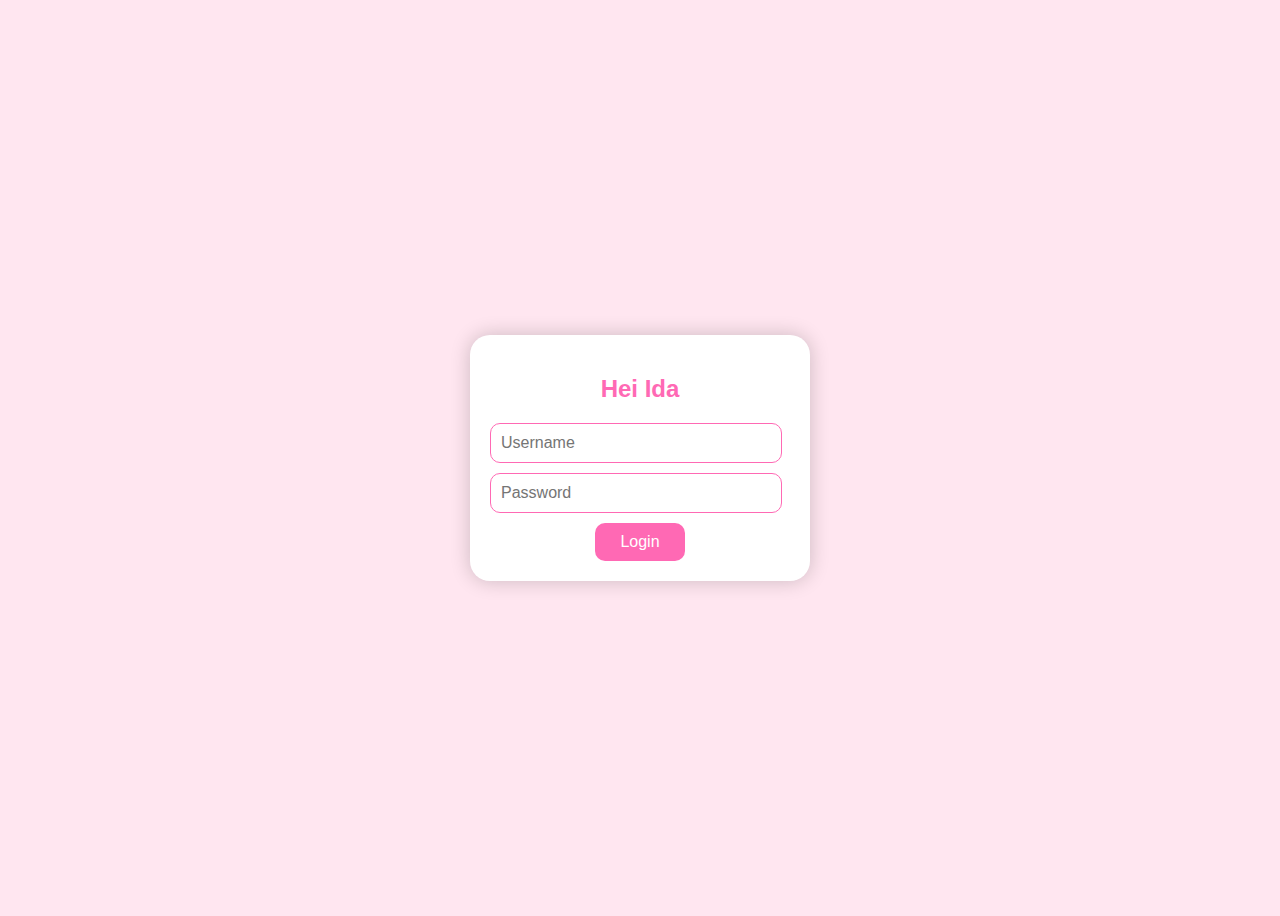
<file: index.html>
<!DOCTYPE html>
<html lang="en">
<head>
    <meta charset="UTF-8">
    <meta name="viewport" content="width=device-width, initial-scale=1.0">
    <title>Login Page</title>
    <link rel="stylesheet" href="stylesLogin.css">
</head>
<body>
    <div class="login-container">
        <h2>Hei Ida</h2>
        <div class="error" id="error">Invalid username or password</div>
        <form id="loginForm">
            <input type="text" id="username" placeholder="Username" required>
            <input type="password" id="password" placeholder="Password" required>
            <button type="submit">Login</button>
        </form>
    </div>
    <script src="script.js"></script>
</body>
</html>
</file>
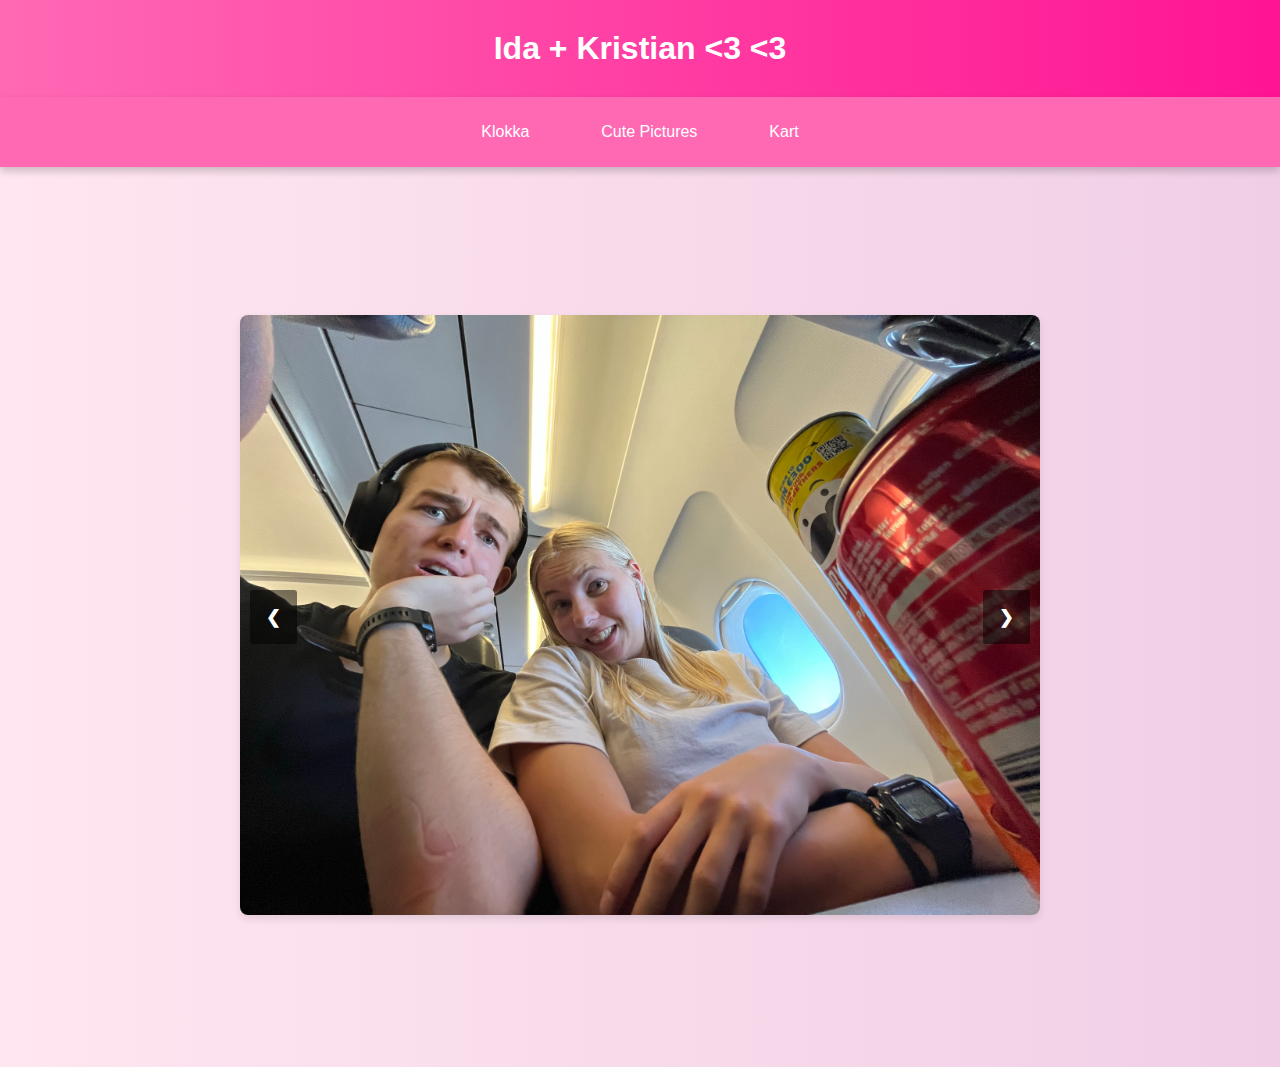
<file: bildekollasj/bildekollasj.html>
<!DOCTYPE html>
<html lang="en">

<head>
    <meta charset="UTF-8">
    <meta name="viewport" content="width=device-width, initial-scale=1.0">
    <title>BADDI ALERT</title>
    <link rel="stylesheet" href="../styles.css">
    <style>
        .content {
            margin: 20px;
            border: none;
            /* Ensure no border */
            text-align: center;
        }

        .content {
            top: 300px;
        }

        .container {
            position: relative;
            width: 50%;
        }

        /* Make the image responsive */
        .container img {
            width: 100%;
            height: auto;
        }

        /* Style the button and place it in the middle of the container/image */
        .container .btn {
            position: absolute;
            top: 50%;
            left: 50%;
            transform: translate(-50%, -50%);
            -ms-transform: translate(-50%, -50%);
            background-color: #555;
            color: white;
            font-size: 16px;
            padding: 12px 24px;
            border: none;
            cursor: pointer;
            border-radius: 5px;
        }

        .container .btn:hover {
            background-color: black;
        }

        #slideshow-container {
            font-family: Arial, sans-serif;
            display: flex;
            justify-content: center;
            align-items: center;
            height: 100vh;
            /* Full viewport height */
            position: relative;
            max-width: 800px;
            margin: 0 auto;
            /* Center horizontally */
            text-align: center;
        }

        .slide img {
            max-width: 100%;
            max-height: 600px;
            /* Adjust height as needed */
            border-radius: 8px;
            box-shadow: 0 4px 8px rgba(0, 0, 0, 0.1);
        }

        button {
            margin-top: 10px;
            /* Space between image and button */
            padding: 10px 20px;
            font-size: 16px;
            background-color: #007bff;
            color: white;
            border: none;
            border-radius: 5px;
            cursor: pointer;
            transition: background-color 0.3s;
        }

        button:hover {
            background-color: #0056b3;
        }

        .prev,
        .next {
            position: absolute;
            top: 50%;
            transform: translateY(-50%);
            padding: 16px;
            color: white;
            font-weight: bold;
            font-size: 18px;
            transition: 0.6s ease;
            border-radius: 3px;
            background-color: rgba(0, 0, 0, 0.5);
            cursor: pointer;
            user-select: none;
            text-decoration: none;
        }

        .prev {
            left: 10px;
            /* Adjust as needed */
        }

        .next {
            right: 10px;
            /* Adjust as needed */
        }

        .prev:hover,
        .next:hover {
            background-color: rgba(0, 0, 0, 0.8);
        }
    </style>
</head>

<body>
    <div class="header">
        <h1>Ida + Kristian <3 <3 </h1>
    </div>
    <div class="menu-bar">
        <a href="../klokka/klokka.html" class="menu-item">Klokka</a>
        <a href="bildekollasj.html" class="menu-item">Cute Pictures</a>
        <a href="../kart/kart.html" class="menu-item">Kart</a>
    </div>
    <!-- <div class="content">
        <img src="bilder/IMG_0983.JPEG" id="bilde" height="300px">
    </div> -->
    <div id="slideshow-container">
        <div class="slide">
            <img src="bilder/1.JPEG" alt="Bilde 1" id="bilde">
        </div>
        <a class="prev" onclick="byttBilde(-1)">&#10094;</a>
        <a class="next" onclick="byttBilde(1)">&#10095;</a>
    </div>
    <script>
        var slideIndex = 1;
        var maxValue = 65;

        function byttBilde(n) {
            var bilde = document.getElementById('bilde');

            slideIndex += n;
            if (slideIndex > maxValue) {
                slideIndex = 1;
            } else if (slideIndex < 1) {
                slideIndex = maxValue;
            }
            bilde.src = '2024-07-16/' + slideIndex + '.jpg'; // Endre stien til ditt andre bilde
            bilde.alt = 'Bilde ' + slideIndex; // Endre alternativ tekst om nødvendig
        }


    </script>
</body>

</html>
</file>
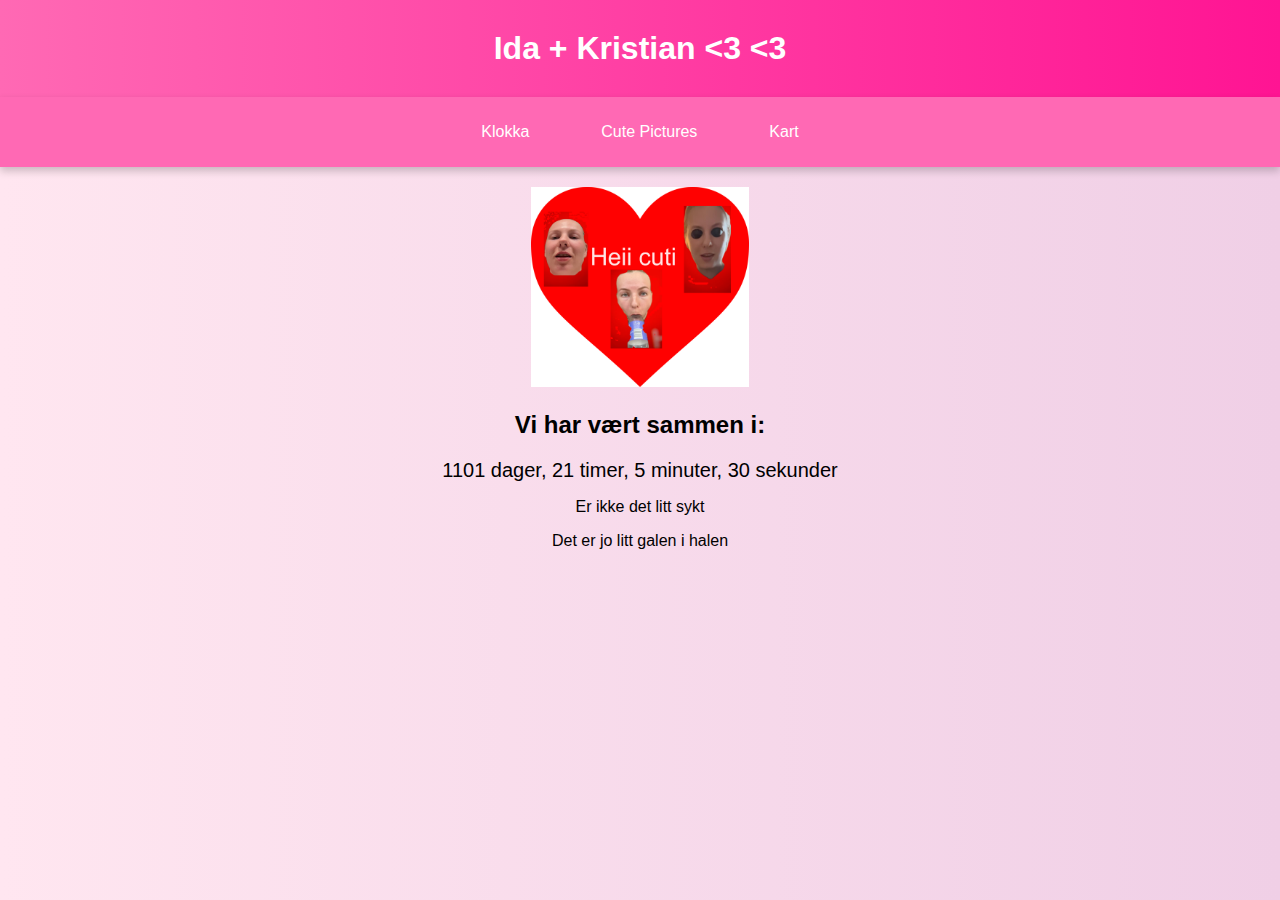
<file: klokka/klokka.html>
<!DOCTYPE html>
<html lang="en">
<head>
    <meta charset="UTF-8">
    <meta name="viewport" content="width=device-width, initial-scale=1.0">
    <title>DET VAR VELDIG LENGE</title>
    <link rel="stylesheet" href="../styles.css">
    <style>
        .content {
            margin: 20px;
            border: none; /* Ensure no border */
            text-align: center;
        }

        #bilde {
            top: 400px;
        }

        #clock {
            font-size: 20px;
        }

    </style>
</head>
<body>
    <div class="header">
        <h1>Ida + Kristian <3 <3 </h1>
    </div>
    <div class="menu-bar">
        <a href="klokka.html" class="menu-item">Klokka</a>
        <a href="../bildekollasj/bildekollasj.html" class="menu-item">Cute Pictures</a>
        <a href="../kart/kart.html" class="menu-item">Kart</a>
    </div>
    <div class="content">
        <!-- Content for Cute Pictures and Plag Meg will go here -->
        <div id="bilde"><img src="heart.png" height="200px"></div>
        <div id="classClock">
            <h2>Vi har vært sammen i: </h2>
            <div id="clock"></div>
            <p>Er ikke det litt sykt</p>
            <p>Det er jo litt galen i halen</p>
        </div>
        <script src="clockScript.js"></script>
    </div>
</body>
</html>
</file>
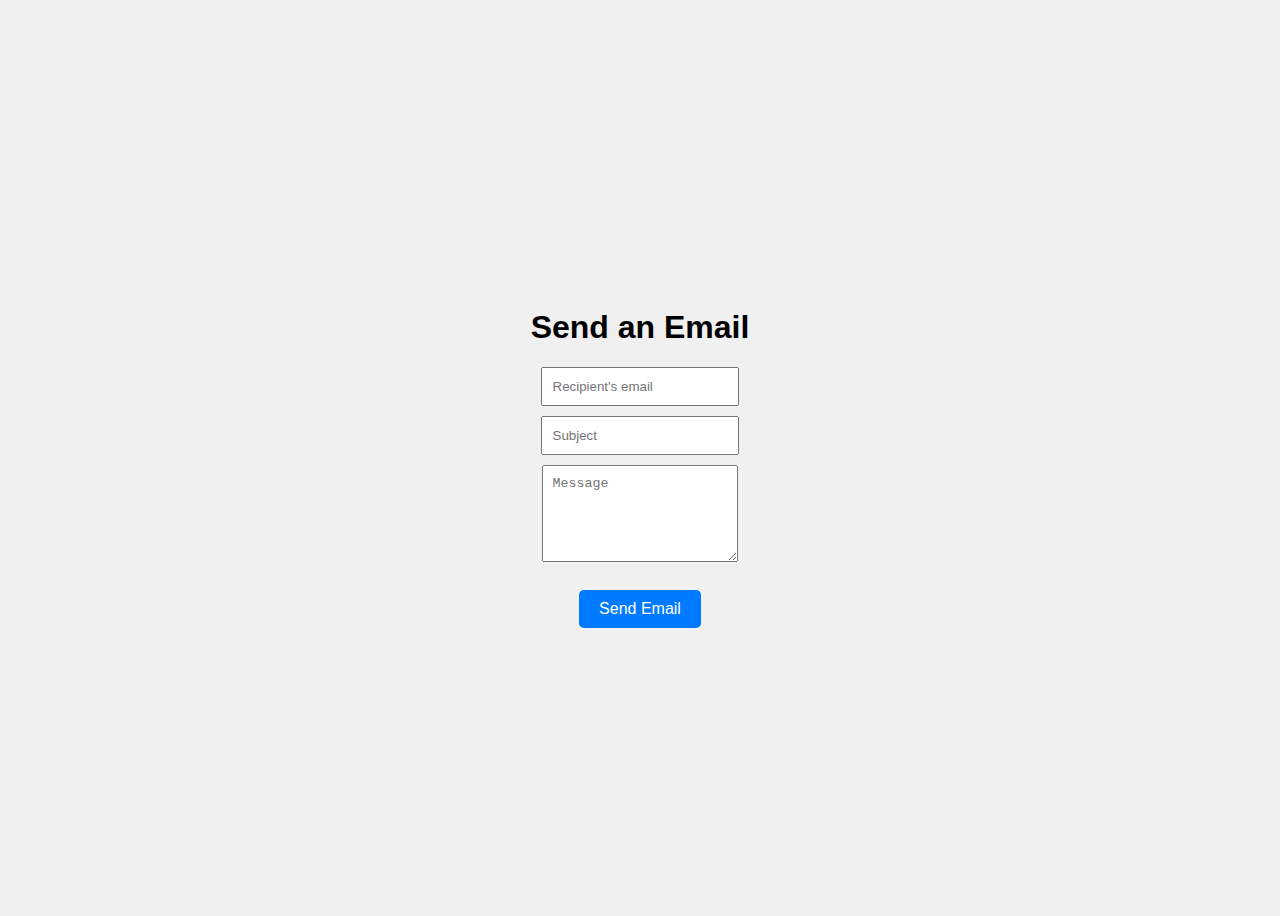
<file: mail/mail.html>
<!DOCTYPE html>
<html lang="en">
<head>
    <meta charset="UTF-8">
    <meta name="viewport" content="width=device-width, initial-scale=1.0">
    <title>Send Email</title>
    <style>
        body {
            font-family: Arial, sans-serif;
            display: flex;
            justify-content: center;
            align-items: center;
            height: 100vh;
            background-color: #f0f0f0;
        }
        .container {
            text-align: center;
        }
        input, textarea {
            display: block;
            margin: 10px auto;
            padding: 10px;
            width: 80%;
            max-width: 400px;
        }
        button {
            padding: 10px 20px;
            font-size: 16px;
            background-color: #007bff;
            color: white;
            border: none;
            border-radius: 5px;
            cursor: pointer;
            transition: background-color 0.3s;
        }
        button:hover {
            background-color: #0056b3;
        }
    </style>
    <script type="text/javascript" src="https://cdn.emailjs.com/dist/email.min.js"></script>
    <script type="text/javascript">
        (function() {
            emailjs.init("Nz-VsF-37nbKc3zY9");
        })();
    </script>
</head>
<body>
    <div class="container">
        <h1>Send an Email</h1>
        <form id="emailForm">
            <input type="email" id="toEmail" placeholder="Recipient's email" required>
            <input type="text" id="subject" placeholder="Subject" required>
            <textarea id="message" placeholder="Message" rows="5" required></textarea>
            <br>
            <button type="submit">Send Email</button>
        </form>
    </div>
    <script>
        document.getElementById('emailForm').addEventListener('submit', function(event) {
            event.preventDefault();
            
            emailjs.send("service_vbwviw8", "template_vtu9dtb", {
                to_email: document.getElementById('toEmail').value,
                subject: document.getElementById('subject').value,
                message: document.getElementById('message').value
            }).then(function(response) {
                alert('Email sent successfully!');
            }, function(error) {
                console.error('Error:', error);
                alert('Failed to send email.');
            });
        });
    </script>
</body>
</html>
</file>
<file: stylesLogin.css>
body {
    display: flex;
    justify-content: center;
    align-items: center;
    height: 100vh;
    background-color: #ffe6f0;
    font-family: 'Arial', sans-serif;
    background-image: url('https://www.transparenttextures.com/patterns/hearts.png');
}

.login-container {
    background-color: #fff;
    padding: 20px;
    border-radius: 20px;
    box-shadow: 0 0 20px rgba(0, 0, 0, 0.2);
    text-align: center;
    max-width: 300px;
    width: 100%;
}

.login-container h2 {
    margin-bottom: 20px;
    color: #ff69b4;
}

.login-container input {
    display: block;
    width: 90%;
    padding: 10px;
    margin-bottom: 10px;
    border: 1px solid #ff69b4;
    border-radius: 10px;
    outline: none;
    font-size: 16px;
}

.login-container input:focus {
    border-color: #ff1493;
    box-shadow: 0 0 5px rgba(255, 105, 180, 0.5);
}

.login-container button {
    padding: 10px;
    width: 30%;
    background-color: #ff69b4;
    border: none;
    color: white;
    border-radius: 10px;
    cursor: pointer;
    font-size: 16px;
    transition: background-color 0.3s;
}

.login-container button:hover {
    background-color: #ff1493;
}

.error {
    color: red;
    margin-bottom: 10px;
    display: none;
}

a {
    color: #ff69b4;
    text-decoration: none;
}

a:hover {
    text-decoration: underline;
}
</file>
<file: styles.css>
body {
    margin: 0;
    font-family: 'Arial', sans-serif;
    background: linear-gradient(to right, #ffe6f0, #f0cfe6);
}

.header {
    text-align: center;
    padding: 30px 0;
    background: linear-gradient(to right, #ff69b4, #ff1493);
    color: white;
    box-shadow: 0 4px 8px rgba(0, 0, 0, 0.2); /* Add some shadow for separation */
}

.header h1 {
    margin: 0;
    font-size: 2em; /* Adjusted font size for the title */
}

.menu-bar {
    display: flex;
    justify-content: center;
    align-items: center;
    background-color: #ff69b4;
    padding: 15px;
    box-shadow: 0 4px 8px rgba(0, 0, 0, 0.2);
}

.menu-title {
    color: white;
    font-size: 1.5em;
    margin-right: 30px;
}

.menu-item {
    margin: 0 15px;
    padding: 10px 20px;
    color: white;
    text-decoration: none;
    font-size: 16px;
    border: 1px solid #ff69b4;
    border-radius: 5px; /* Slightly rounded corners */
    transition: background-color 0.3s, border-color 0.3s, transform 0.3s;
}

.menu-item:hover {
    background-color: #ff1493;
    border-color: #ff1493;
    transform: scale(1.05); /* Slightly increase size on hover */
}
</file>
